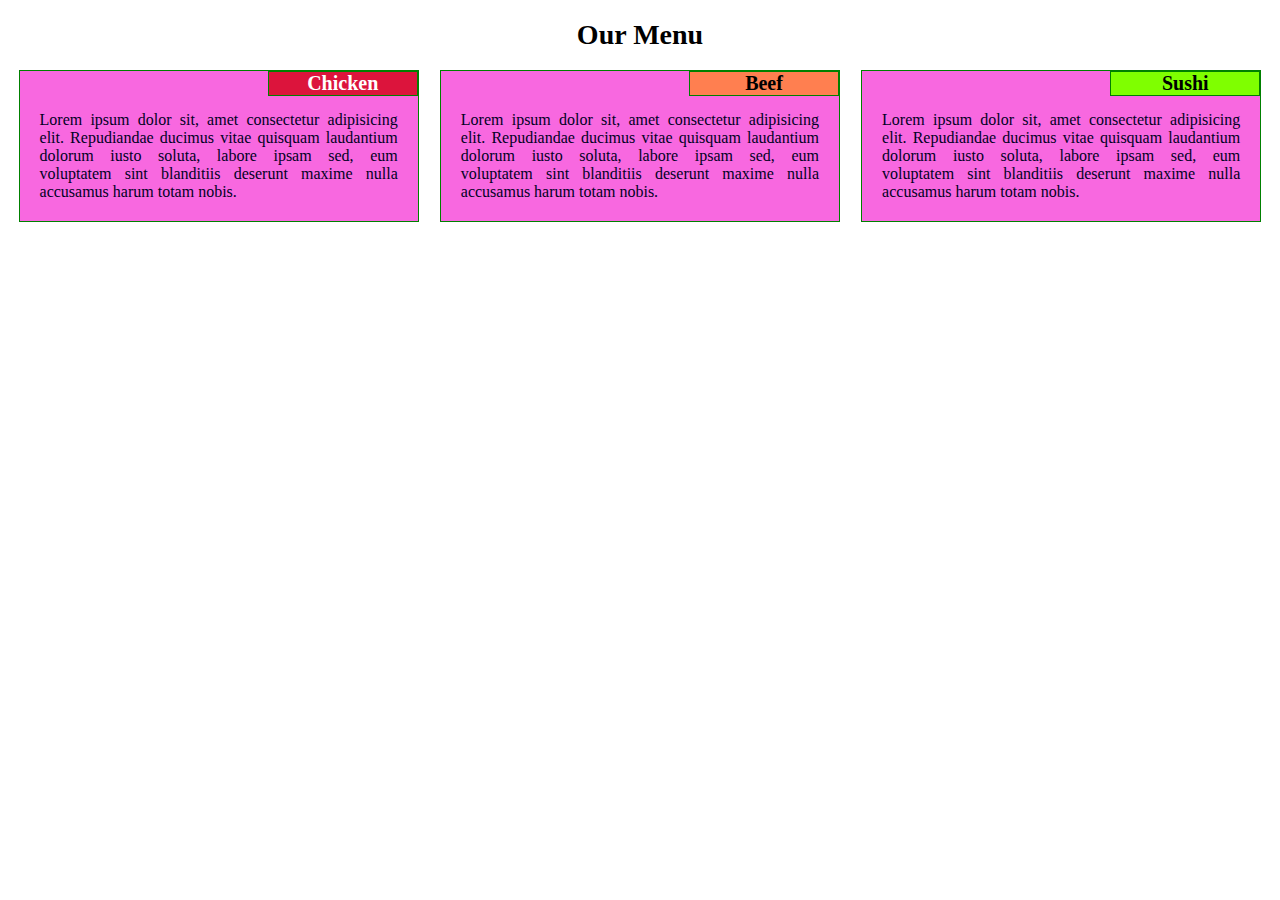
<file: mod2_solution/index.html>
<!DOCTYPE html>
<html lang="en">
<head>
    <meta charset="UTF-8">
    <meta name="viewport" content="width=device-width, initial-scale=1.0">
    <link rel="stylesheet" href="app.css">
    <title>Assignment Solution for Module 2</title>
</head>
<body>
    <h1>Our Menu</h1>
    <div class="container">
        <div class="row">
            <div class="col-lg-4 col-md-6 col-sm-12">
                <section class="menu">
                    <h2 id="title1">Chicken</h2>
                    <p>Lorem ipsum dolor sit, amet consectetur adipisicing elit. Repudiandae ducimus vitae quisquam laudantium dolorum iusto soluta, labore ipsam sed, eum voluptatem sint blanditiis deserunt maxime nulla accusamus harum totam nobis.
                    </p>
                </section>           
            </div>

            <div class="col-lg-4 col-md-6 col-sm-12">
                <section class="menu">
                    <h2 id="title2">Beef</h2>
                    <p>Lorem ipsum dolor sit, amet consectetur adipisicing elit. Repudiandae ducimus vitae quisquam laudantium dolorum iusto soluta, labore ipsam sed, eum voluptatem sint blanditiis deserunt maxime nulla accusamus harum totam nobis.
                    </p>
                </section>
            </div>

            <div class="col-lg-4 col-md-12 col-sm-12">
                <section class="menu">
                    <h2 id="title3">Sushi</h2>
                    <p>Lorem ipsum dolor sit, amet consectetur adipisicing elit. Repudiandae ducimus vitae quisquam laudantium dolorum iusto soluta, labore ipsam sed, eum voluptatem sint blanditiis deserunt maxime nulla accusamus harum totam nobis.
                    </p>
                </section>
            </div>
        </div>
    </div> 
</body>
</html>
</file>
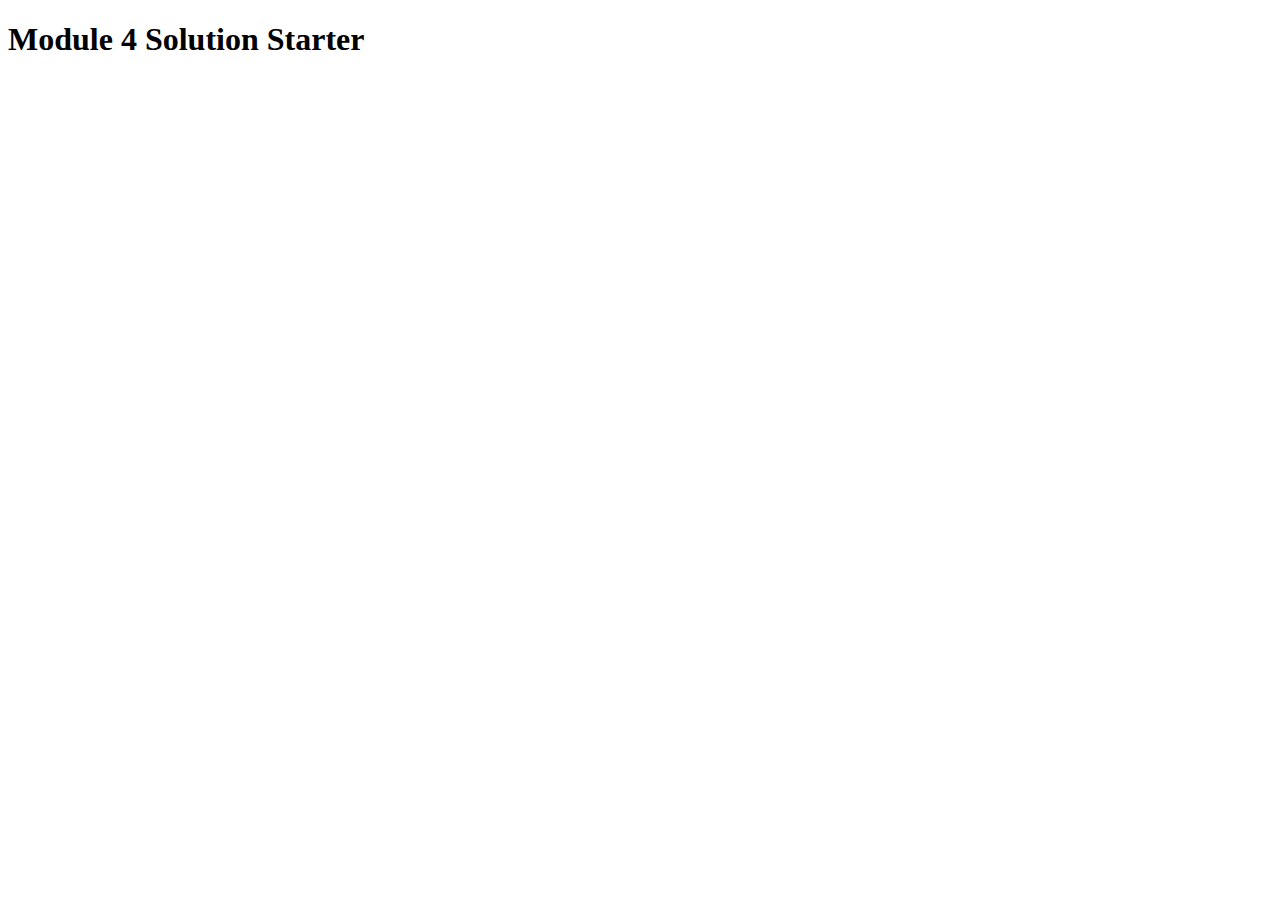
<file: mod4_solution/index.html>
<!DOCTYPE html>
<html>
<head>
  <meta charset="utf-8">
  <title>Module 4 Solution Starter</title>
  <script>
    var names = []; // DO NOT REMOVE
  </script>
  <script src="SpeakHello.js"></script>
  <script src="SpeakGoodBye.js"></script>
  <script src="script.js"></script>
</head>
<body>
  <h1>Module 4 Solution Starter</h1>
</body>
</html>
</file>
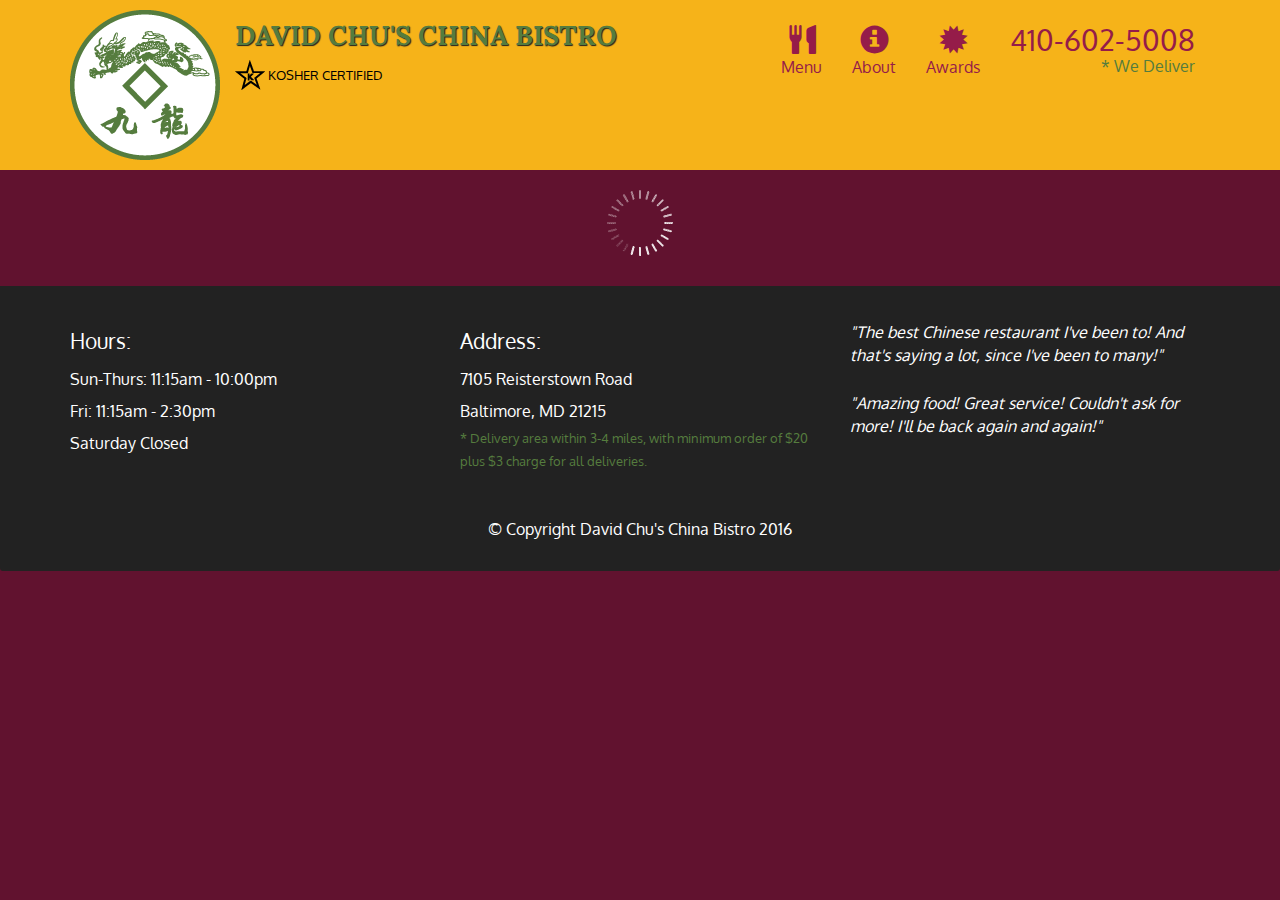
<file: Mod5_solution/index.html>
<!doctype html>
<html lang="en">
  <head>
    <meta charset="utf-8">
    <meta http-equiv="X-UA-Compatible" content="IE=edge">
    <meta name="viewport" content="width=device-width, initial-scale=1">
    <title>David Chu's China Bistro</title>
    <link rel="stylesheet" href="css/bootstrap.min.css">
    <link rel="stylesheet" href="css/styles.css">
    <link href='https://fonts.googleapis.com/css?family=Oxygen:400,300,700' rel='stylesheet' type='text/css'>
    <link href='https://fonts.googleapis.com/css?family=Lora' rel='stylesheet' type='text/css'>
  </head>
<body>
  <header>
    <nav id="header-nav" class="navbar navbar-default">
      <div class="container">
        <div class="navbar-header">
          <a href="index.html" class="pull-left visible-md visible-lg">
            <div id="logo-img" alt="Logo image"></div>
          </a>

          <div class="navbar-brand">
            <a href="index.html"><h1>David Chu's China Bistro</h1></a>
            <p>
              <img src="images/star-k-logo.png" alt="Kosher certification">
              <span>Kosher Certified</span>
            </p>
          </div>

          <button id="navbarToggle" type="button" class="navbar-toggle collapsed" data-toggle="collapse" data-target="#collapsable-nav" aria-expanded="false">
            <span class="sr-only">Toggle navigation</span>
            <span class="icon-bar"></span>
            <span class="icon-bar"></span>
            <span class="icon-bar"></span>
          </button>
        </div>
        
        <div id="collapsable-nav" class="collapse navbar-collapse">
           <ul id="nav-list" class="nav navbar-nav navbar-right">
            <li id="navHomeButton" class="visible-xs active">
              <a href="index.html">
                <span class="glyphicon glyphicon-home"></span> Home</a>
            </li>
            <li id="navMenuButton">
              <a href="#" onclick="$dc.loadMenuCategories();">
                <span class="glyphicon glyphicon-cutlery"></span><br class="hidden-xs"> Menu</a>
            </li>
            <li>
              <a href="#">
                <span class="glyphicon glyphicon-info-sign"></span><br class="hidden-xs"> About</a>
            </li>
            <li>
              <a href="#">
                <span class="glyphicon glyphicon-certificate"></span><br class="hidden-xs"> Awards</a>
            </li>
            <li id="phone" class="hidden-xs">
              <a href="tel:410-602-5008">
                <span>410-602-5008</span></a><div>* We Deliver</div>
            </li>
          </ul><!-- #nav-list -->
        </div><!-- .collapse .navbar-collapse -->
      </div><!-- .container -->
    </nav><!-- #header-nav -->
  </header>

  <div id="call-btn" class="visible-xs">
    <a class="btn" href="tel:410-602-5008">
    <span class="glyphicon glyphicon-earphone"></span>
    410-602-5008
    </a>
  </div>
  <div id="xs-deliver" class="text-center visible-xs">* We Deliver</div>

  <div id="main-content" class="container"></div>

  <footer class="panel-footer">
    <div class="container">
      <div class="row">
        <section id="hours" class="col-sm-4">
          <span>Hours:</span><br>
          Sun-Thurs: 11:15am - 10:00pm<br>
          Fri: 11:15am - 2:30pm<br>
          Saturday Closed
          <hr class="visible-xs">
        </section>
        <section id="address" class="col-sm-4">
          <span>Address:</span><br>
          7105 Reisterstown Road<br>
          Baltimore, MD 21215
          <p>* Delivery area within 3-4 miles, with minimum order of $20 plus $3 charge for all deliveries.</p>
          <hr class="visible-xs">
        </section>
        <section id="testimonials" class="col-sm-4">
          <p>"The best Chinese restaurant I've been to! And that's saying a lot, since I've been to many!"</p>
          <p>"Amazing food! Great service! Couldn't ask for more! I'll be back again and again!"</p>
        </section>
      </div>
      <div class="text-center">&copy; Copyright David Chu's China Bistro 2016</div>
    </div>
  </footer>

  <!-- jQuery (Bootstrap JS plugins depend on it) -->
  <script src="js/jquery-2.1.4.min.js"></script>
  <script src="js/bootstrap.min.js"></script>
  <script src="js/ajax-utils.js"></script>
  <script src="js/script.js"></script>
</body>
</html>
</file>
<file: mod2_solution/app.css>
*{
  box-sizing: border-box;
  font-family: Verdana;
}
h1{
  text-align: center;
  font-size: 1.75em;
}

h2{
  font-size: 1.25em;
  text-align: center;
  float: right;
  clear: left;
  border: 1px solid green;
  margin: 0;
  width: 150px;
}
p{
  clear: right;
  margin: 40px 20px 20px 20px;
  text-align: justify;
  color: rgb(1, 1, 36);
  
}

.menu {
  background-color: rgb(248, 104, 224);
  border: 1px solid green;
  width: 95%;
  margin-right: auto;
  margin-left: auto;
  position: relative;
  
}
.row{
  width: 100%;
}

#title1{
  background: crimson;
  color: white;
}

#title2{
  background: coral;
}

#title3{
  background: chartreuse;
}
/* desktop device*/
@media(min-width:992px){
  .col-lg-4{
    float: left;
    width: 33.33%;
  }
}
/* Tablet device*/
@media(min-width:768px )and (max-width:991px){
  .col-md-6,.col-md-12{
    float: left;
    margin-bottom: 20px;
  }
  .col-md-6{
    width: 50%;
  }
  .col-md-12{
    width: 103%;
    margin-left: -12px;
    margin-right: auto;
  }
}

/* Mobile device*/
@media(max-width:767px){
  .col-sm-12{
    float: left;
    width: 100%;
    margin-bottom: 20px;
  }
}
</file>
<file: Mod5_solution/css/styles.css>
body {
  font-size: 16px;
  color: #fff;
  background-color: #61122f;
  font-family: 'Oxygen', sans-serif;
}

/** HEADER **/
#header-nav {
  background-color: #f6b319;
  border-radius: 0;
  border: 0;
}

#logo-img {
  background: url('../images/restaurant-logo_large.png') no-repeat;
  width: 150px;
  height: 150px;
  margin: 10px 15px 10px 0;
}

.navbar-brand {
  padding-top: 25px;
}
.navbar-brand h1 { /* Restaurant name */
  font-family: 'Lora', serif;
  color: #557c3e;
  font-size: 1.5em;
  text-transform: uppercase;
  font-weight: bold;
  text-shadow: 1px 1px 1px #222;
  margin-top: 0;
  margin-bottom: 0;
  line-height: .75;
}
.navbar-brand a:hover, .navbar-brand a:focus {
  text-decoration: none;
}
.navbar-brand p { /* Kosher cert */
  color: #000;
  text-transform: uppercase;
  font-size: .7em;
  margin-top: 15px;
}
.navbar-brand p span { /* Star-K */
  vertical-align: middle;
}

#nav-list {
  margin-top: 10px;
}
#nav-list a {
  color: #951C49;
  text-align: center;
}
#nav-list a:hover {
  background: #E7E7E7;
}
#nav-list a span {
  font-size: 1.8em;
}

#phone {
  margin-top: 5px;
}
#phone a { /* Phone number */
  text-align: right;
  padding-bottom: 0;
}
#phone div { /* We Deliver */
  color: #557c3e;
  text-align: right;
  padding-right: 15px;
}

.navbar-header button.navbar-toggle, .navbar-header .icon-bar {
  border: 1px solid #61122f;
}
.navbar-header button.navbar-toggle {
  clear: both;
  margin-top: -30px;
}
/* END HEADER */

/* FOOTER */
.panel-footer {
  margin-top: 30px;
  padding-top: 35px;
  padding-bottom: 30px;
  background-color: #222;
  border-top: 0;
}
.panel-footer div.row {
  margin-bottom: 35px;
}
#hours, #address {
  line-height: 2;
}
#hours > span, #address > span {
  font-size: 1.3em;
}
#address p {
  color: #557c3e;
  font-size: .8em;
  line-height: 1.8;
}
#testimonials {
  font-style: italic;
}
#testimonials p:nth-child(2) {
  margin-top: 25px;
}
/* END FOOTER */



/* HOME PAGE */
.container .jumbotron {
  box-shadow: 0 0 50px #3F0C1F;
  border: 2px solid #3F0C1F;
}

#menu-tile, #specials-tile, #map-tile {
  height: 250px;
  width: 100%;
  margin-bottom: 15px;
  position: relative;
  border: 2px solid #3F0C1F;
  overflow: hidden;
}
#menu-tile:hover, #specials-tile:hover, #map-tile:hover {
  box-shadow: 0 1px 5px 1px #cccccc;
}
#menu-tile {
  background: url('../images/menu-tile.jpg') no-repeat;
  background-position: center;
}
#specials-tile {
  background: url('../images/specials-tile.jpg') no-repeat;
  background-position: center;
}
#menu-tile span, #specials-tile span, #map-tile span {
  position: absolute;
  bottom: 0;
  right: 0;
  width: 100%;
  text-align: center;
  font-size: 1.6em;
  text-transform: uppercase;
  background-color: #000;
  color: #fff;
  opacity: .8;
}
/* END HOME PAGE */

/* MENU CATEGORIES PAGE */
.category-tile { 
  position: relative;
  border: 2px solid #3F0C1F;
  overflow: hidden;
  width: 200px;
  height: 200px;
  margin: 0 auto 15px;
}
.category-tile span {
  position: absolute;
  bottom: 0;
  right: 0;
  width: 100%;
  text-align: center;
  font-size: 1.2em;
  text-transform: uppercase;
  background-color: #000;
  color: #fff;
  opacity: .8;
}
.category-tile:hover {
  box-shadow: 0 1px 5px 1px #cccccc;
}

#menu-categories-title + div {
  margin-bottom: 50px;
}
/* END MENU CATEGORIES PAGE */

/* SINGLE CATEGORY PAGE */
.menu-item-tile {
  margin-bottom: 25px;
}
.menu-item-tile hr {
  width: 80%;
}
.menu-item-tile .menu-item-price {
  font-size: 1.1em;
  text-align: right;
  margin-top: -15px;
  margin-right: -15px;
}
.menu-item-tile .menu-item-price span {
  font-size: .6em;
}
.menu-item-photo {
  position: relative;
  border: 2px solid #3F0C1F; 
  overflow: hidden;
  padding: 0;
  margin-right: -15px;
  margin-left: auto;
  margin-bottom: 20px;
  max-width: 250px;
}
.menu-item-photo div {
  position: absolute;
  bottom: 0;
  right: 0;
  width: 80px;
  background-color: #557c3e;
  text-align: center;
}
.menu-item-description {
  padding-right: 30px;
}
h3.menu-item-title {
  margin: 0 0 10px;
}
.menu-item-details {
  font-size: .9em;
  font-style: italic;
}
/* END SINGLE CATEGORY PAGE */


/********** Large devices only **********/
@media (min-width: 1200px) {
  .container .jumbotron {
    background: url('../images/jumbotron_1200.jpg') no-repeat;
    height: 675px;
  }
}

/********** Medium devices only **********/
@media (min-width: 992px) and (max-width: 1199px) {
  /* Header */
  #logo-img {
    background: url('../images/restaurant-logo_medium.png') no-repeat;
    width: 100px;
    height: 100px;
    margin: 5px 5px 5px 0;
  }
  /* End Header */

  /* Home Page */
  .container .jumbotron {
    background: url('../images/jumbotron_992.jpg') no-repeat;
    height: 558px;
  }
  /* End Home Page */
}

/********** Small devices only **********/
@media (min-width: 768px) and (max-width: 991px) {
  /* Home Page */
  .container .jumbotron {
    background: url('../images/jumbotron_768.jpg') no-repeat;
    height: 432px;
  }
  /* End Home Page */
}

/********** Extra small devices only **********/
@media (max-width: 767px) {
  /* Header */
  .navbar-brand {
    padding-top: 10px;
    height: 80px;
  }
  .navbar-brand h1 { /* Restaurant name */
    padding-top: 10px;
    font-size: 5vw; /* 1vw = 1% of viewport width */
  }
  .navbar-brand p { /* Kosher cert */
    font-size: .6em;
    margin-top: 12px;
  }
  .navbar-brand p img { /* Star-K */
    height: 20px;
  }

  #collapsable-nav a { /* Collapsed nav menu text */
    font-size: 1.2em;
  }
  #collapsable-nav a span { /* Collapsed nav menu glyph */
    font-size: 1em;
    margin-right: 5px;
  }

  #call-btn > a {
    font-size: 1.5em;
    display: block;
    margin: 0 20px;
    padding: 10px;
    border: 2px solid #fff;
    background-color: #f6b319;
    color: #951c49;
  }
  #xs-deliver {
    margin-top: 5px;
    font-size: .7em;
    letter-spacing: .1em;
    text-transform: uppercase;
  }
  /* End Header */

  /* Footer */
  .panel-footer section {
    margin-bottom: 30px;
    text-align: center;
  }
  .panel-footer section:nth-child(3) {
    margin-bottom: 0; /* margin already exists on the whole row */
  }
  .panel-footer section hr {
    width: 50%;
  }
  /* End Footer */

  /* Home Page */
  .container .jumbotron {
    margin-top: 30px;
    padding: 0;
  }
  #menu-tile, #specials-tile {
    width: 360px;
    margin: 0 auto 15px;
  }

  .menu-item-photo {
    margin-right: auto;
  }
  .menu-item-tile .menu-item-price {
    text-align: center;
  }
  .menu-item-description {
    text-align: center;;
  }
}


/********** Super extra small devices Only :-) (e.g., iPhone 4) **********/
@media (max-width: 479px) {
  /* Header */
  .navbar-brand h1 { /* Restaurant name */
    padding-top: 5px;
    font-size: 6vw;
  }
  /* End Header */
  
  /* Home page */
  #menu-tile, #specials-tile {
    width: 280px;
    margin: 0 auto 15px;
  }

  .col-xxs-12 {
    position: relative;
    min-height: 1px;
    padding-right: 15px;
    padding-left: 15px;
    float: left;
    width: 100%;
  }
}
</file>
